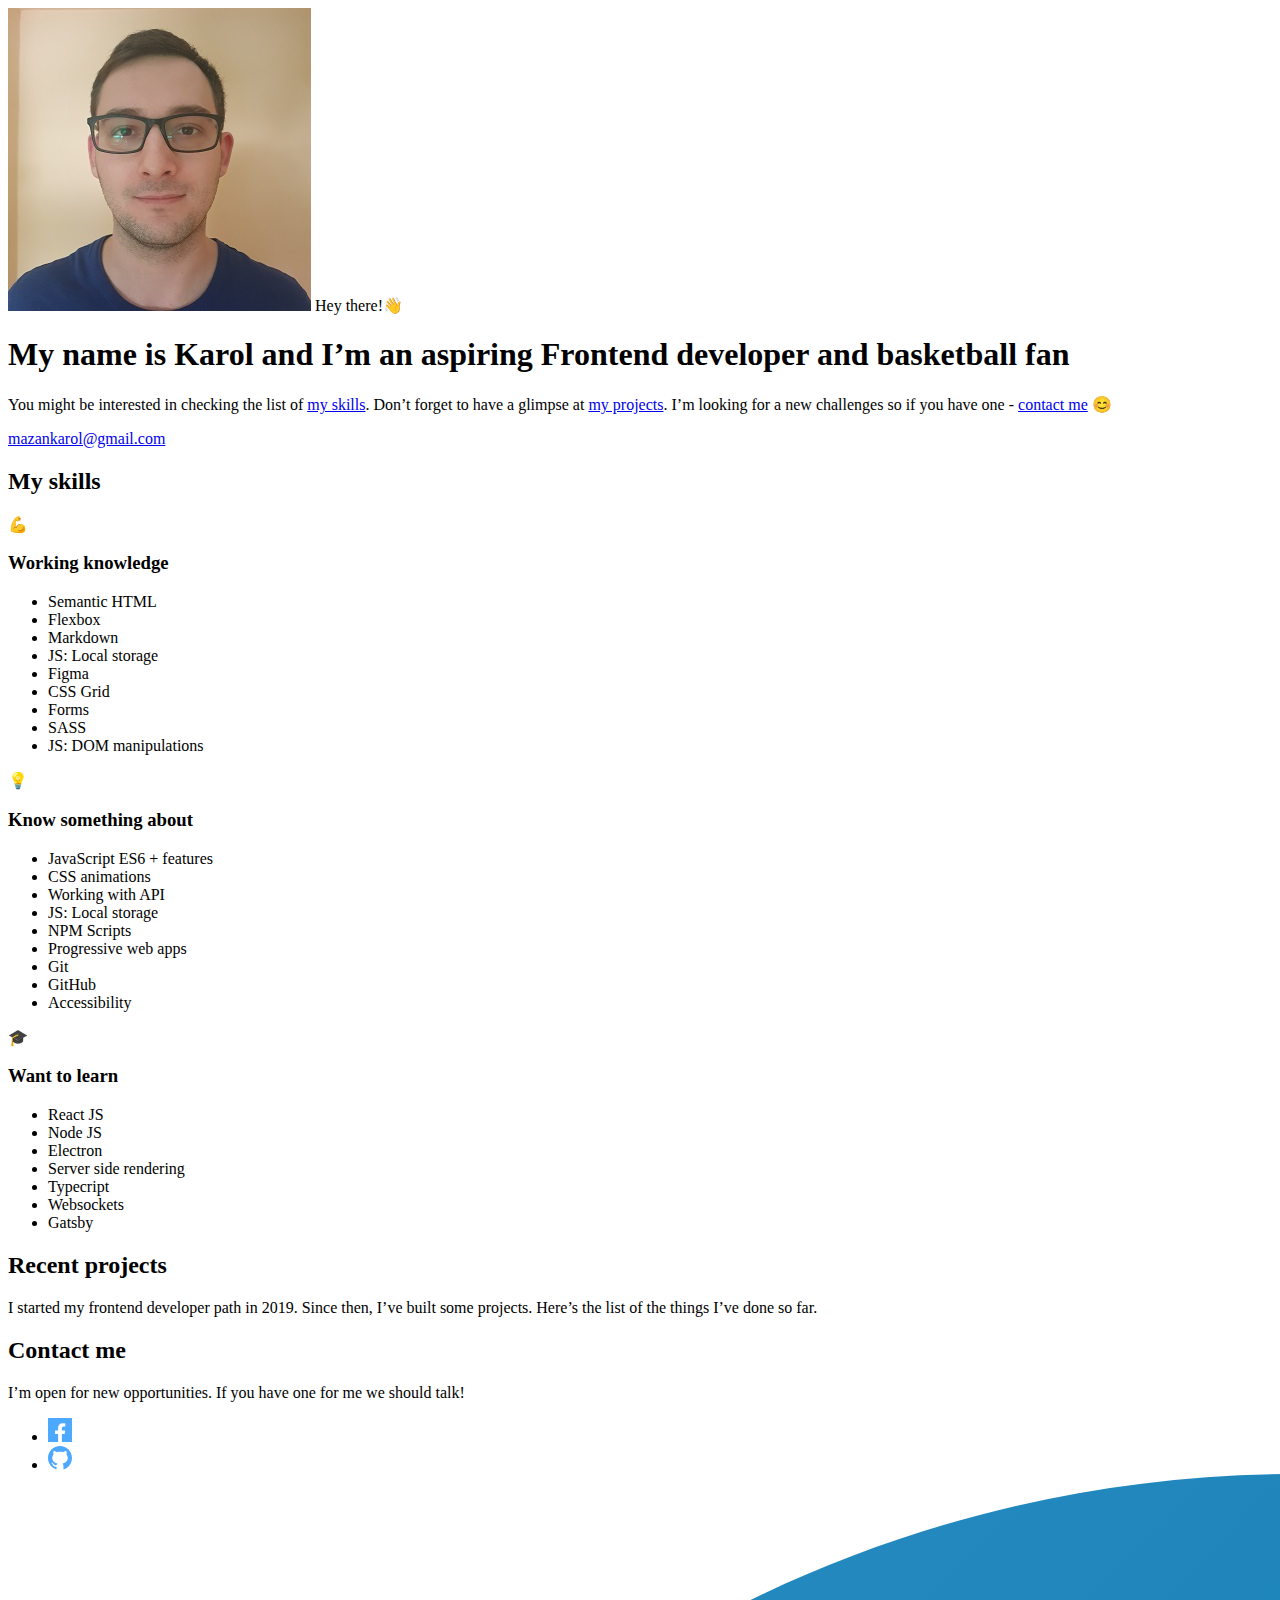
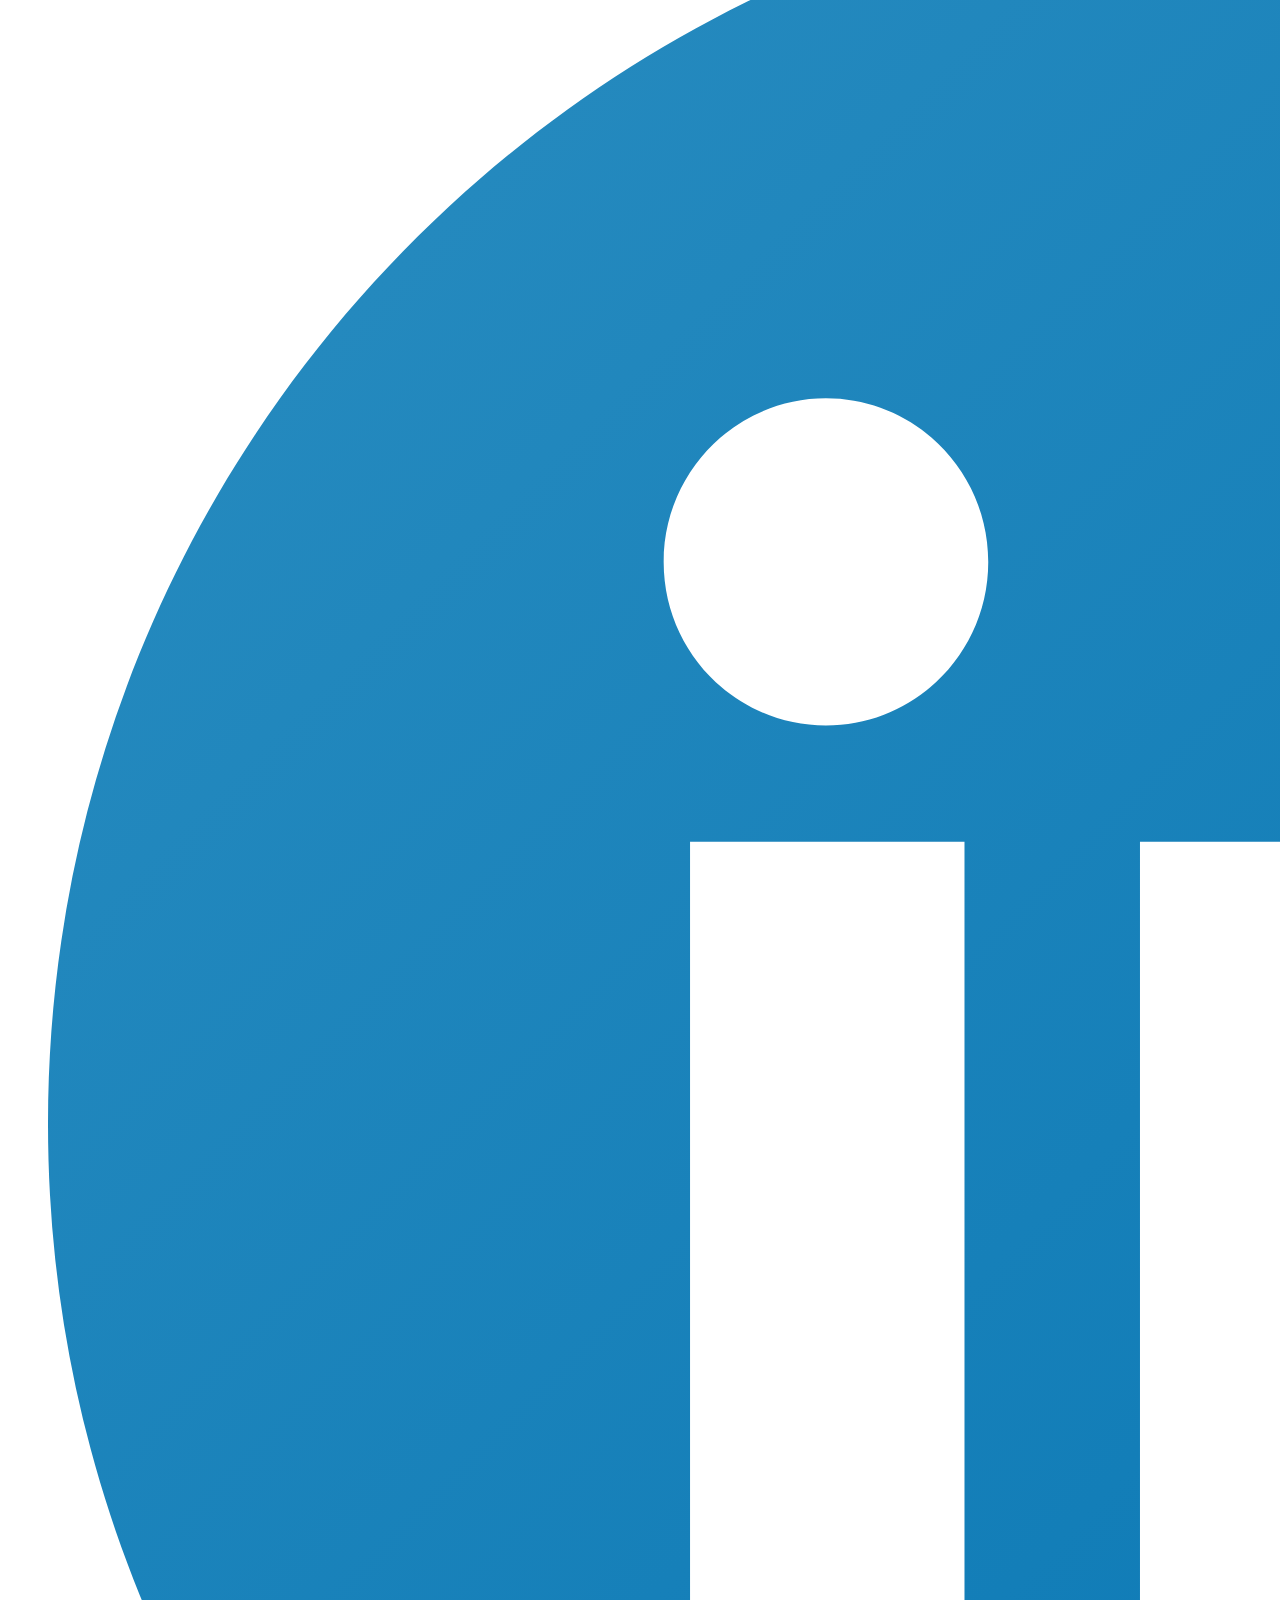
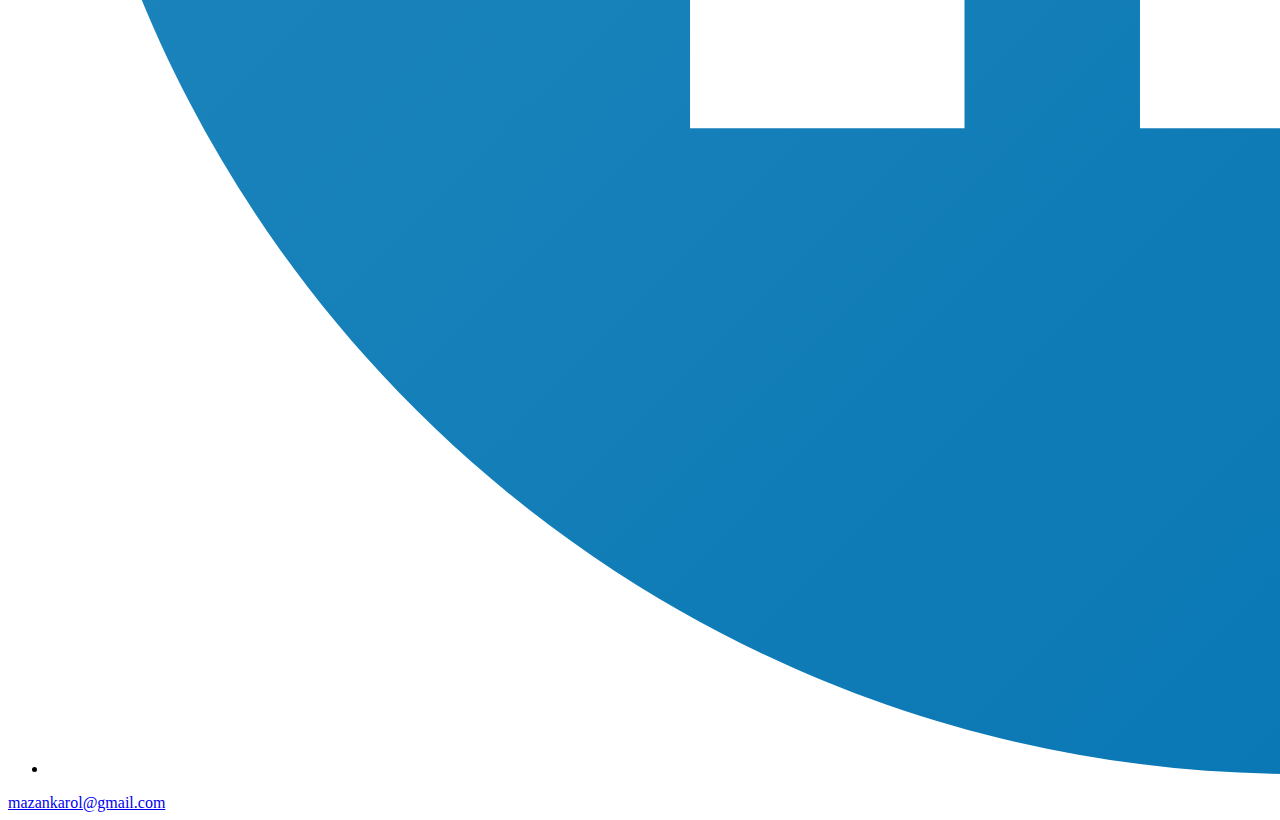
<file: src/pages/index.html>
<!DOCTYPE html>
<html lang="en">

<head>
  <meta charset="UTF-8" />
  <meta name="viewport" content="width=device-width, initial-scale=1.0" />
  <title>Karol Mazan - Portfolio</title>
  <meta name="description" content="Karol Mazan skills and abilities" />

  <meta property="og:title" content="Karol Mazan - Portfolio" />

  <meta property="og:description" content="Karol Mazan skills and abilities" />

  <meta property="og:url" content="https://karolmazan.github.io" />
  <!-- full url to the image with http(s) ie. https://maciejkorsan.github.io/my-repo/assets/img/fb.png. Facebook suggests at least 1200 x 630. -->
  <meta property="og:image" content="https://karolmazan.github.io/og.png" />


</head>

<body>
  <main>
    <section class="hero">
      <div class="hero__image--container">
        <img src="../assets/img/ja.jpg" class="hero__image" alt="Karol photo">
        <span class="hero__bubble"><span class="hero__hello">Hey there!<span class="hand">👋</span></span></span>

      </div>
      <div class="hero__description">
        <h1 class="hero__header">My name is Karol and I’m an aspiring <span class="hero__special">Frontend
            developer</span> and basketball fan
        </h1>
        <p class="hero__paragraph">
          You might be interested in checking the list of <a class="hero__link" href="#skills">my skills</a>. Don’t
          forget to have a glimpse
          at <a class="hero__link" href="#projects">my projects</a>. I’m looking for a new challenges so if
          you have one - <a class="hero__link" href="#contact">contact me</a> 😊
        </p>
        <a class="hero__contact" href="mailto:mazankarol@gmail.com">mazankarol@gmail.com</a>
      </div>
    </section>
    <section class="skills" id="skills">
      <h2 class="skills__header">My skills</h2>
      <div class="skills__columns">
        <article class="skills__section">
          <span class="skills__section--emoji">💪</span>
          <h3 class="skills__section--header">Working knowledge</h3>
          <ul class="skills__list">
            <li class="skills__list--item">Semantic HTML</li>
            <li class="skills__list--item">Flexbox</li>
            <li class="skills__list--item">Markdown</li>
            <li class="skills__list--item">JS: Local storage</li>
            <li class="skills__list--item">Figma</li>
            <li class="skills__list--item">CSS Grid</li>
            <li class="skills__list--item">Forms</li>
            <li class="skills__list--item">SASS</li>
            <li class="skills__list--item">JS: DOM manipulations</li>
          </ul>
        </article>
        <article class="skills__section">
          <span class="skills__section--emoji">💡</span>
          <h3 class="skills__section--header">Know something about</h3>
          <ul class="skills__list skills__list--blue">
            <li class="skills__list--item">JavaScript ES6 + features</li>
            <li class="skills__list--item">CSS animations</li>
            <li class="skills__list--item">Working with API</li>
            <li class="skills__list--item">JS: Local storage</li>
            <li class="skills__list--item">NPM Scripts</li>
            <li class="skills__list--item">Progressive web apps</li>
            <li class="skills__list--item">Git</li>
            <li class="skills__list--item">GitHub</li>
            <li class="skills__list--item">Accessibility</li>
          </ul>
        </article>
        <article class="skills__section">
          <span class="skills__section--emoji">🎓</span>
          <h3 class="skills__section--header">Want to learn</h3>
          <ul class="skills__list skills__list--dot">
            <li class="skills__list--item">React JS</li>
            <li class="skills__list--item">Node JS</li>
            <li class="skills__list--item">Electron</li>
            <li class="skills__list--item">Server side rendering</li>
            <li class="skills__list--item">Typecript</li>
            <li class="skills__list--item">Websockets</li>
            <li class="skills__list--item">Gatsby</li>

          </ul>
        </article>
      </div>
    </section>
    <section class="projects" id="projects">
      <h2 class="projects__header">Recent projects</h2>
      <p class="projects__description">
        I started my frontend developer path in 2019. Since then, I’ve built some projects. Here’s the list of the
        things I’ve done so far.
      </p>
      <div class="projects-grid projects-grid--js">

      </div>

    </section>
    <section class="contact" id="contact">
      <h2 class="contact__header">Contact me</h2>
      <p class="contact__description">I’m open for new opportunities. If you have one for me we should talk!</p>
      <div class="contact__links">
        <ul class="socials">
          <li class="socials__item">
            <a target="_blank" rel="noopener noreferrer" class="socials__link"
              href="https://facebook.com/karolmazan"><img src="../assets/img/FB.svg" class="socials__icon"
                alt="Karol's facebook"></a>


          </li>
          <li class="socials__item">
            <a target="_blank" rel="noopener noreferrer" class="socials__link"
              href="https://github.com/KarolMazan"><img src="../assets/img/Vector(1).svg"
                class="socials__icon" alt="Karol's GitHub"></a>


          </li>
          <li class="socials__item">
            <a target="_blank" rel="noopener noreferrer" class="socials__link"
              href="https://www.linkedin.com/in/karol-mazan-547890205/"><img src="../assets/img/linkedin-icon.svg" class="socials__icons"
                alt="Karol's linkdn"></a>


          </li>
        </ul>
        <a class="contact__mail" href="mailto:mazankarol@gmail.com">mazankarol@gmail.com</a>
      </div>
    </section>

  </main>
</body>

</html>
</file>
